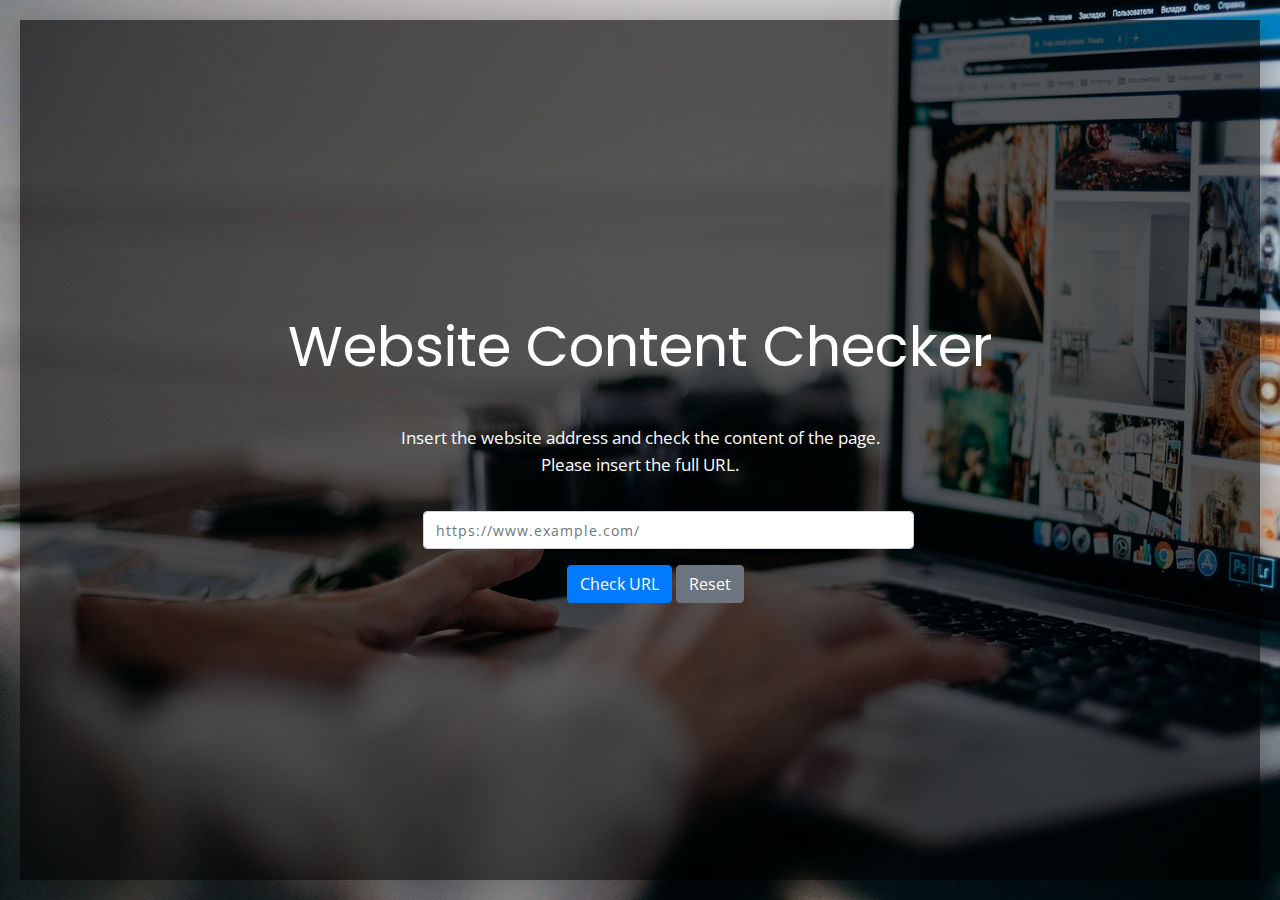
<file: templates/index.html>
<!DOCTYPE HTML>
<html lang="en">
<head>
	<title>Golang | Website Content Checker</title>
	<meta http-equiv="X-UA-Compatible" content="IE=edge">
    <meta name="viewport" content="width=device-width, initial-scale=1">
	<meta charset="UTF-8">
	<link rel="stylesheet" href="https://maxcdn.bootstrapcdn.com/bootstrap/4.0.0/css/bootstrap.min.css">
	<link href="https://fonts.googleapis.com/css?family=Open+Sans:400,700%7CPoppins:400,500" rel="stylesheet">
	<link rel="stylesheet" type="text/css" href="../css/styles.css">
	<link rel="stylesheet" type="text/css" href="../css/responsive.css">
</head>
<body>
	<div class="main-area-wrapper" style="background-image:url(../images/bg-main.jpg);">
		<div class="main-area center-text" >

			<div class="display-table">
				<div class="display-table-cell">
					<h1 class="title">Website Content Checker</h1>
					<p class="desc font-white">Insert the website address and check the content of the page.<br>Please insert the full URL.</p>
					<form action="/process" method="POST" class="form-row justify-content-center mt-4">
						<div class="row">
							<div class="col-12 mx-auto mt-2">
								<input type="text" class="form-control" name="web_url" id="web_url" placeholder="https://www.example.com/">
							</div>

							<div class="col-12 mt-3">
								<input type="submit" class="btn btn-primary mb-2" value="Check URL">
								<input type="reset" name="reset" class="btn btn-secondary mb-2" placeholder="Reset">
							</div>
						</div>
					</form>
				</div>
			</div>
		</div>
	</div>
</body>
</html>
</file>
<file: css/styles.css>
html{ font-size: 100%; height: 100%; width: 100%; overflow-x: hidden; margin: 0px;  padding: 0px; touch-action: manipulation; }
body{ font-size: 16px; font-family: 'Open Sans', sans-serif; width: 100%; height: 100%; margin: 0; font-weight: 400;
	-webkit-font-smoothing: antialiased; -moz-osx-font-smoothing: grayscale; word-wrap: break-word; overflow-x: hidden; 
	color: #333; }
h1, h2, h3, h4, h5, h6, p, a, ul, span, li, img, inpot, button{ margin: 0; padding: 0; }
h1,h2,h3,h4,h5,h6{ line-height: 1.5; font-weight: inherit; }
h1,h2,h3{ font-family: 'Poppins', sans-serif; }
p{ line-height: 1.6; font-size: 1.05em; font-weight: 400; color: #555; }
h1{ font-size: 3.5em; line-height: 1; }
h2{ font-size: 3em; line-height: 1.1; }
h3{ font-size: 2.5em; }
h4{ font-size: 1.5em; }
h5{ font-size: 1.2em; }
h6{ font-size: .9em; letter-spacing: 1px; }
a, button{ display: inline-block; text-decoration: none; color: inherit; transition: all .3s; line-height: 1; }
a:focus, a:active, a:hover,
button:focus, button:active, button:hover,
a b.light-color:hover{ text-decoration: none; color: #E45F74; }
b{ font-weight: 500; }
img{ width: 100%; }
li{ list-style: none; display: inline-block; }
span{ display: inline-block; }
button{ outline: 0; border: 0; background: none; cursor: pointer; }
b.light-color{ color: #444; }
.icon{ font-size: 1.1em; display: inline-block; line-height: inherit; }
[class^="icon-"]:before, [class*=" icon-"]:before{ line-height: inherit; }
*, *::before, *::after {-webkit-box-sizing: inherit; box-sizing: inherit; }
*, *::before, *::after {-webkit-box-sizing: inherit; box-sizing: inherit;} 


/* COMMONS FOR PAGE DESIGN*/
.center-text{ text-align: center; } 
.display-table{ display: table; height: 100%; width: 100%; }
.display-table-cell{ display: table-cell; vertical-align: middle; }
::-webkit-input-placeholder { font-size: .9em; letter-spacing: 1px; }
::-moz-placeholder { font-size: .9em; letter-spacing: 1px; }
:-ms-input-placeholder { font-size: .9em; letter-spacing: 1px; }
:-moz-placeholder { font-size: .9em; letter-spacing: 1px; }
.full-height{ height: 100%; }
.position-static{ position: static; }
.font-white{ color: #fff; }


/* MAIN SECTION */
.main-area-wrapper{  height:  calc( 100% - 40px);; padding: 20px; background-size: cover; }
.main-area{ position: relative; z-index: 1; height: 100%; padding: 0 20px; box-shadow: 2px 5px 30px rgba(0,0,0,.3); color: #fff; }
.main-area:after{ content:''; position: absolute; top: 0; bottom: 0;left: 0; right: 0; z-index: -1; opacity: .6; background: #000; }
.main-area .desc{ margin: 40px auto 20px; max-width: 500px; }
.main-area .notify-btn{ margin: 20px 0 50px; padding: 13px 35px; border-radius: 50px; border: 2px solid #F84982;color: #fff; background: #F84982; }
.main-area .notify-btn:hover{ background: none; }

/* Processor file */
.main-area-prc{ position: relative; z-index: 1; height: 100%; padding: 0 20px; background-color: #e9ecef;}
.main-area-wrapper-prc{  height: auto; padding: 20px; background-size: cover; }


/* Others */
.title{margin:20px 0;padding: 10px 0;}
.requeste_url{margin:20px 0;padding: 10px 0;}
.btn-xl {padding: 5px 30px;font-size: 20px;border-radius: 10px;}
.main-table tr td{border:1px solid #dee2e6;}
.head-table tr td{border:none;}
</file>
<file: css/responsive.css>
@media only screen and (max-width: 767px) {
	p{ line-height: 1.4; }
	h1{ font-size: 2.8em; line-height: 1; }
	h2{ font-size: 2.2em; line-height: 1.1; }
	h3{ font-size: 1.8em; }
	.main-area-wrapper{  height: 100%; padding: 0px; }
}
@media only screen and (max-width: 479px) { body{ font-size: 12px; } }
</file>
